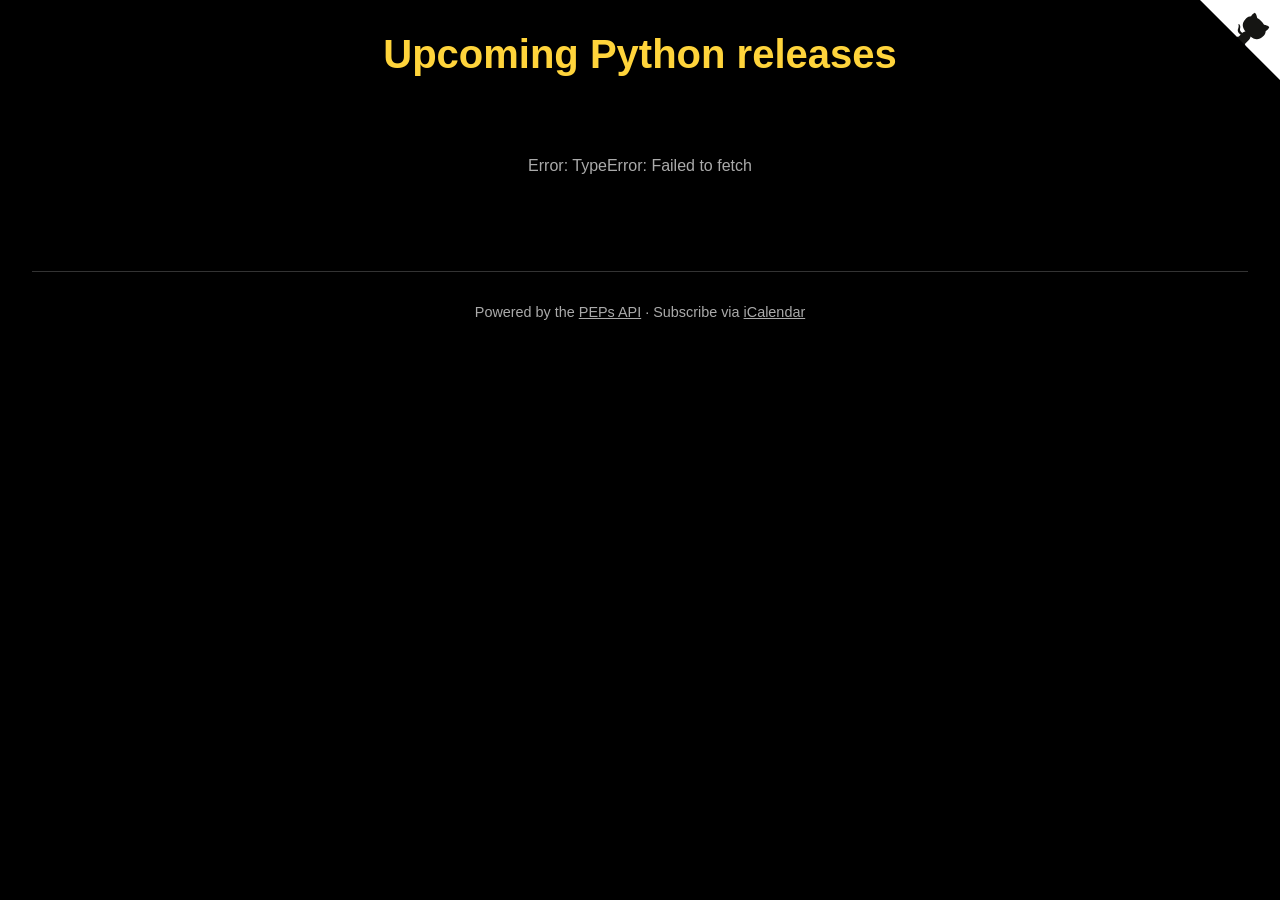
<file: index.html>
<!doctype html>
<html lang="en">
  <head>
    <meta charset="UTF-8" />
    <meta name="viewport" content="width=device-width, initial-scale=1.0" />
    <meta
      name="description"
      content="Lists upcoming Python release dates including alphas, betas, release candidates and final releases."
    />
    <title>Upcoming Python releases</title>
    <link rel="icon" href="favicon.svg" />
    <link rel="stylesheet" href="style.css" />
  </head>
  <body>
    <div class="container">
      <header>
        <h1>Upcoming Python releases</h1>
      </header>

      <main id="content">
        <div id="loading">
          <div class="spinner"></div>
          <p>Loading release data...</p>
        </div>
      </main>
    </div>

    <footer>
      <p>
        Powered by the
        <a href="https://peps.python.org/api/">PEPs API</a>
        · Subscribe via
        <a href="https://peps.python.org/release-schedule.ics">iCalendar</a>
      </p>
    </footer>

    <script src="main.js"></script>
    <a
      href="https://github.com/hugovk/next-release"
      class="github-corner"
      aria-label="View source on GitHub"
      ><svg
        width="80"
        height="80"
        viewBox="0 0 250 250"
        style="
          fill: #fff;
          color: #151513;
          position: absolute;
          top: 0;
          border: 0;
          right: 0;
        "
        aria-hidden="true"
      >
        <path d="M0,0 L115,115 L130,115 L142,142 L250,250 L250,0 Z" />
        <path
          d="M128.3,109.0 C113.8,99.7 119.0,89.6 119.0,89.6 C122.0,82.7 120.5,78.6 120.5,78.6 C119.2,72.0 123.4,76.3 123.4,76.3 C127.3,80.9 125.5,87.3 125.5,87.3 C122.9,97.6 130.6,101.9 134.4,103.2"
          fill="currentColor"
          style="transform-origin: 130px 106px"
          class="octo-arm"
        />
        <path
          d="M115.0,115.0 C114.9,115.1 118.7,116.5 119.8,115.4 L133.7,101.6 C136.9,99.2 139.9,98.4 142.2,98.6 C133.8,88.0 127.5,74.4 143.8,58.0 C148.5,53.4 154.0,51.2 159.7,51.0 C160.3,49.4 163.2,43.6 171.4,40.1 C171.4,40.1 176.1,42.5 178.8,56.2 C183.1,58.6 187.2,61.8 190.9,65.4 C194.5,69.0 197.7,73.2 200.1,77.6 C213.8,80.2 216.3,84.9 216.3,84.9 C212.7,93.1 206.9,96.0 205.4,96.6 C205.1,102.4 203.0,107.8 198.3,112.5 C181.9,128.9 168.3,122.5 157.7,114.1 C157.9,116.9 156.7,120.9 152.7,124.9 L141.0,136.5 C139.8,137.7 141.6,141.9 141.8,141.8 Z"
          fill="currentColor"
          class="octo-body"
        /></svg
    ></a>
  </body>
</html>
</file>
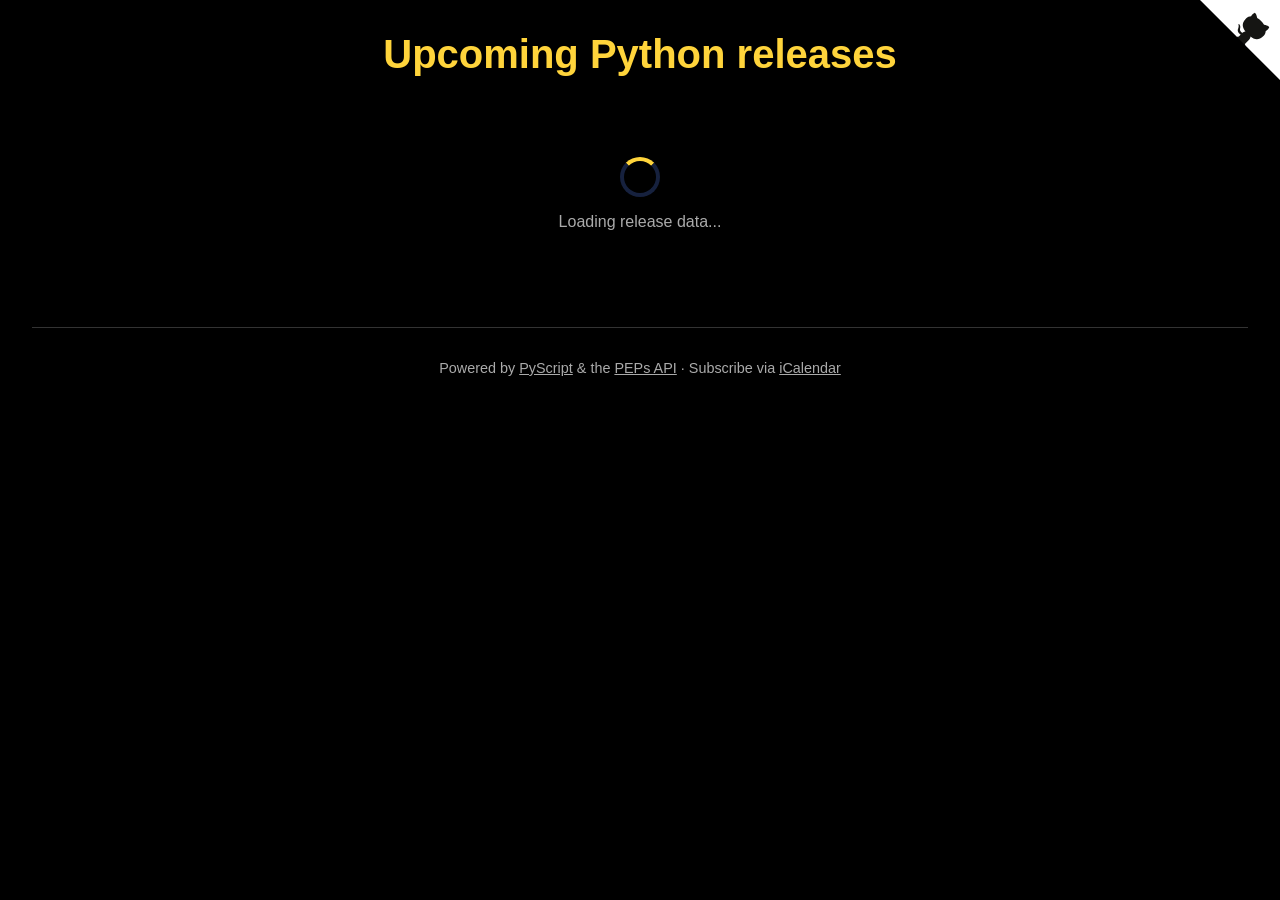
<file: pyscript/index.html>
<!doctype html>
<html lang="en">
  <head>
    <meta charset="UTF-8" />
    <meta name="viewport" content="width=device-width, initial-scale=1.0" />
    <meta
      name="description"
      content="Lists upcoming Python release dates including alphas, betas, release candidates and final releases."
    />
    <title>Upcoming Python releases</title>
    <link rel="icon" href="../favicon.svg" />
    <link rel="stylesheet" href="https://pyscript.net/releases/2025.11.2/core.css" />
    <script
      type="module"
      src="https://pyscript.net/releases/2025.11.2/core.js"
    ></script>
    <link rel="stylesheet" href="../style.css" />
  </head>
  <body>
    <div class="container">
      <header>
        <h1>Upcoming Python releases</h1>
      </header>

      <main id="content">
        <div id="loading">
          <div class="spinner"></div>
          <p>Loading release data...</p>
        </div>
      </main>
    </div>

    <footer>
      <p>
        Powered by <a href="https://pyscript.net/">PyScript</a> & the
        <a href="https://peps.python.org/api/">PEPs API</a>
        · Subscribe via
        <a href="https://peps.python.org/release-schedule.ics">iCalendar</a>
      </p>
    </footer>

    <script type="mpy" src="main.py"></script>
    <a
      href="https://github.com/hugovk/next-release"
      class="github-corner"
      aria-label="View source on GitHub"
      ><svg
        width="80"
        height="80"
        viewBox="0 0 250 250"
        style="
          fill: #fff;
          color: #151513;
          position: absolute;
          top: 0;
          border: 0;
          right: 0;
        "
        aria-hidden="true"
      >
        <path d="M0,0 L115,115 L130,115 L142,142 L250,250 L250,0 Z" />
        <path
          d="M128.3,109.0 C113.8,99.7 119.0,89.6 119.0,89.6 C122.0,82.7 120.5,78.6 120.5,78.6 C119.2,72.0 123.4,76.3 123.4,76.3 C127.3,80.9 125.5,87.3 125.5,87.3 C122.9,97.6 130.6,101.9 134.4,103.2"
          fill="currentColor"
          style="transform-origin: 130px 106px"
          class="octo-arm"
        />
        <path
          d="M115.0,115.0 C114.9,115.1 118.7,116.5 119.8,115.4 L133.7,101.6 C136.9,99.2 139.9,98.4 142.2,98.6 C133.8,88.0 127.5,74.4 143.8,58.0 C148.5,53.4 154.0,51.2 159.7,51.0 C160.3,49.4 163.2,43.6 171.4,40.1 C171.4,40.1 176.1,42.5 178.8,56.2 C183.1,58.6 187.2,61.8 190.9,65.4 C194.5,69.0 197.7,73.2 200.1,77.6 C213.8,80.2 216.3,84.9 216.3,84.9 C212.7,93.1 206.9,96.0 205.4,96.6 C205.1,102.4 203.0,107.8 198.3,112.5 C181.9,128.9 168.3,122.5 157.7,114.1 C157.9,116.9 156.7,120.9 152.7,124.9 L141.0,136.5 C139.8,137.7 141.6,141.9 141.8,141.8 Z"
          fill="currentColor"
          class="octo-body"
        /></svg
    ></a>
  </body>
</html>
</file>
<file: style.css>
:root {
  --bg-card: #16213e;
  --bg-dark: #1a1a2e;
  --python-blue: #306998;
  --python-yellow: #ffd43b;
  --text-light: #eee;
  --text-muted: #aaa;
}

* {
  box-sizing: border-box;
  margin: 0;
  padding: 0;
}

body {
  background-color: black;
  color: var(--text-light);
  font-family:
    -apple-system,
    BlinkMacSystemFont,
    avenir next,
    avenir,
    segoe ui,
    helvetica neue,
    helvetica,
    Cantarell,
    Ubuntu,
    roboto,
    noto,
    arial,
    sans-serif;
  min-height: 100vh;
  padding: 2rem;
}

.container {
  margin: 0 auto;
  max-width: 900px;
}

header {
  margin-bottom: 2rem;
  text-align: center;
}

h1 {
  color: var(--python-yellow);
  font-size: 2.5rem;
  margin-bottom: 0.5rem;
}

a:hover {
  color: var(--python-yellow);
  text-decoration: underline;
}

#loading {
  color: var(--text-muted);
  padding: 3rem;
  text-align: center;
}

.spinner {
  animation: spin 1s linear infinite;
  border: 4px solid var(--bg-card);
  border-radius: 50%;
  border-top-color: var(--python-yellow);
  height: 40px;
  margin: 0 auto 1rem;
  width: 40px;
}

@keyframes spin {
  to {
    transform: rotate(360deg);
  }
}

.release-card {
  background: var(--bg-card);
  border-radius: 12px;
  margin-bottom: 1rem;
  padding: 1.5rem;
}

.release-card.next {
  border: 2px solid var(--python-yellow);
  position: relative;
}

.release-card.next::before {
  background: var(--python-yellow);
  border-radius: 4px;
  color: var(--bg-dark);
  content: "NEXT UP";
  font-size: 0.7rem;
  font-weight: 700;
  padding: 2px 8px;
  position: absolute;
  right: 16px;
  top: -10px;
}

.release-header {
  align-items: center;
  display: flex;
  flex-wrap: wrap;
  gap: 0.5rem;
  justify-content: space-between;
  margin-bottom: 0.75rem;
}

.release-date {
  color: var(--python-yellow);
  font-size: 1.1rem;
  font-weight: 600;
}

.release-item {
  padding: 0.5rem 0;
}

.release-name {
  font-weight: 500;
}

.pep-link {
  color: var(--text-muted);
}

.days-until {
  background: var(--python-blue);
  border-radius: 20px;
  color: white;
  display: inline-block;
  font-size: 0.85rem;
  font-weight: 500;
  padding: 0.25rem 0.75rem;
}

.days-until.soon {
  background: #b82318;
}

.days-until.near {
  background: #f39c12;
  color: var(--bg-dark);
}

.days-until.today {
  background: #27ae60;
}

.note {
  color: var(--text-muted);
  font-size: 0.85rem;
  font-style: italic;
  margin-top: 0.5rem;
}

footer {
  border-top: 1px solid #333;
  color: var(--text-muted);
  font-size: 0.9rem;
  margin-top: 3rem;
  padding-top: 2rem;
  text-align: center;
}

footer a {
  color: var(--text-muted);
}

.no-releases {
  color: var(--text-muted);
  padding: 3rem;
  text-align: center;
}

.github-corner:hover .octo-arm {
  animation: octocat-wave 560ms ease-in-out;
}
@keyframes octocat-wave {
  0%,
  100% {
    transform: rotate(0);
  }
  20%,
  60% {
    transform: rotate(-25deg);
  }
  40%,
  80% {
    transform: rotate(10deg);
  }
}
@media (max-width: 500px) {
  .github-corner:hover .octo-arm {
    animation: none;
  }
  .github-corner .octo-arm {
    animation: octocat-wave 560ms ease-in-out;
  }
}
</file>
